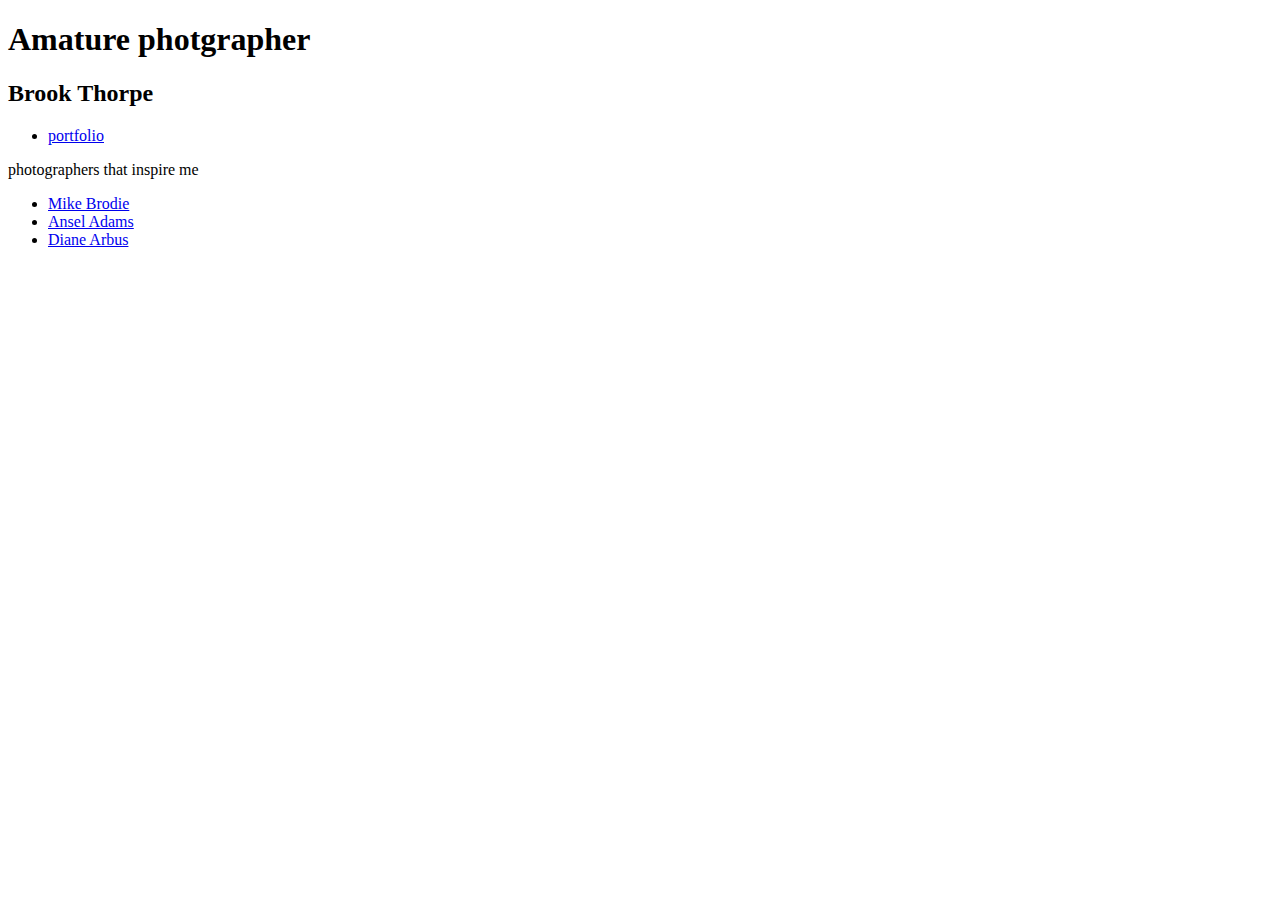
<file: about-me.html>
<!DOCTYPE html>
<html lang="en">
  <head>
    <meta charset="utf-8">
    <title>about me</title>
  </head>
  <body>
    <h1>Amature photgrapher </h1>
    <h2>Brook Thorpe</h2>
    <ul>
      <li><a href="C:\Users\b-tho\Desktop\Html100\portfolio\Index.html">portfolio</a></li>
    </ul>
    <p>photographers that inspire me</p>
    <ul>
      <li><a href="https://en.wikipedia.org/wiki/Mike_Brodie">Mike Brodie</a></li>
      <li><a href="https://en.wikipedia.org/wiki/Ansel_Adams">Ansel Adams</a></li>
      <li><a href="https://en.wikipedia.org/wiki/Diane_Arbus">Diane Arbus</a></li>
    </ul>
  </body>
</html>
</file>
